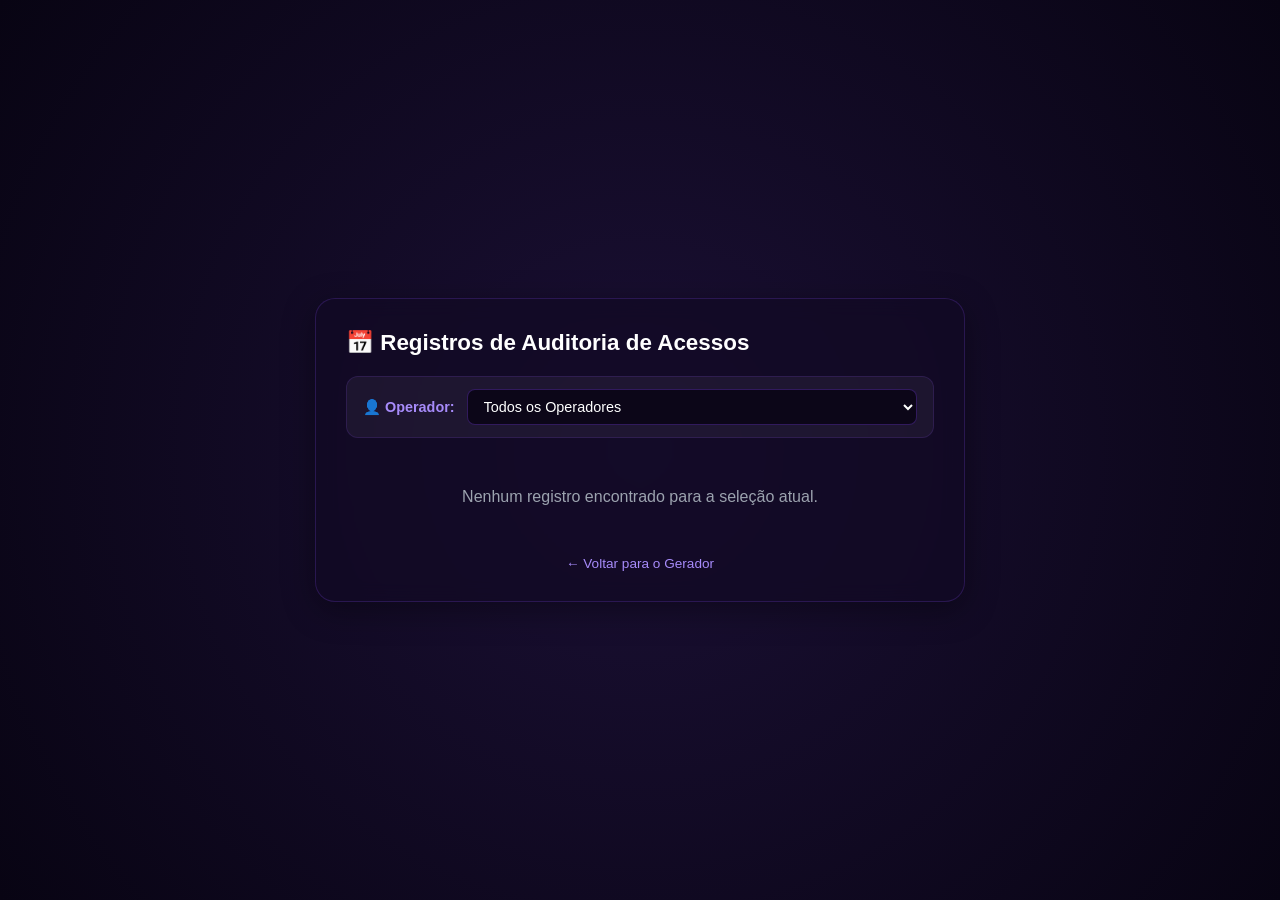
<file: templates/logs.html>
<!DOCTYPE html>
<html lang="pt-BR">
<head>
  <meta charset="UTF-8">
  <meta name="viewport" content="width=device-width, initial-scale=1.0">
  <title>Registros de Auditoria</title>
  <script defer src="https://cdn.vercel-insights.com/v1/script.js"></script>
  <style>
    * {
      box-sizing: border-box;
      margin: 0;
      padding: 0;
      font-family: 'Segoe UI', Tahoma, Geneva, Verdana, sans-serif;
    }

    body {
      background: radial-gradient(circle at center, #1b1035 0%, #080413 100%);
      min-height: 100vh;
      display: flex;
      justify-content: center;
      align-items: center;
      color: #fff;
      padding: 20px;
    }

    .card {
      background: rgba(18, 10, 36, 0.75);
      border: 1px solid rgba(138, 75, 255, 0.2);
      backdrop-filter: blur(10px);
      border-radius: 20px;
      padding: 30px;
      width: 100%;
      max-width: 650px;
      box-shadow: 0 8px 32px 0 rgba(0, 0, 0, 0.37);
    }

    .header h2 {
      font-size: 1.4rem;
      color: #fff;
      margin-bottom: 20px;
    }

    /* ESTILOS DO FILTRO */
    .filter-container {
      display: flex;
      align-items: center;
      gap: 12px;
      margin-bottom: 20px;
      background: rgba(255, 255, 255, 0.05);
      padding: 12px 16px;
      border-radius: 12px;
      border: 1px solid rgba(138, 75, 255, 0.15);
    }

    .filter-container label {
      font-size: 0.9rem;
      color: #a78bfa;
      font-weight: 600;
    }

    .filter-container select {
      flex: 1;
      background: rgba(8, 4, 19, 0.8);
      color: #fff;
      border: 1px solid rgba(138, 75, 255, 0.3);
      padding: 8px 12px;
      border-radius: 8px;
      outline: none;
      font-size: 0.9rem;
      cursor: pointer;
    }

    .filter-container select:focus {
      border-color: #7c3aed;
    }

    .log-group {
      border: 1px solid rgba(138, 75, 255, 0.2);
      border-radius: 12px;
      background: rgba(255, 255, 255, 0.03);
      margin-bottom: 12px;
      overflow: hidden;
    }

    .log-header {
      padding: 14px 18px;
      display: flex;
      justify-content: space-between;
      align-items: center;
      font-weight: 600;
      font-size: 0.95rem;
    }

    .btn-ver-logs {
      background: #7c3aed;
      color: #fff;
      border: none;
      padding: 6px 16px;
      border-radius: 8px;
      cursor: pointer;
      font-weight: bold;
      transition: background 0.2s;
    }

    .btn-ver-logs:hover {
      background: #6d28d9;
    }

    .log-details {
      display: none;
      background: rgba(0, 0, 0, 0.2);
      padding: 15px;
      border-top: 1px solid rgba(138, 75, 255, 0.15);
      font-size: 0.85rem;
    }

    .log-item {
      padding: 10px 0;
      border-bottom: 1px solid rgba(255, 255, 255, 0.05);
    }

    .log-item:last-child { border-bottom: none; }

    .log-meta {
      color: #a78bfa;
      margin-bottom: 4px;
      font-weight: 500;
    }

    .log-info { color: #d1d5db; }

    .empty-state {
      text-align: center;
      padding: 30px;
      color: #9ca3af;
    }

    .footer {
      margin-top: 20px;
      text-align: center;
      font-size: 0.85rem;
    }

    .footer a {
      color: #a78bfa;
      text-decoration: none;
    }
  </style>
</head>
<body>

  <div class="card">
    <div class="header">
      <h2>📅 Registros de Auditoria de Acessos</h2>
    </div>

    <!-- Filtro de Operador -->
    <div class="filter-container">
      <label for="select-operador">👤 Operador:</label>
      <select id="select-operador" onchange="renderizarLogs()">
        <option value="TODOS">Todos os Operadores</option>
      </select>
    </div>

    <div id="container-logs"></div>

    <div class="footer">
      <a href="/">← Voltar para o Gerador</a>
    </div>
  </div>

  <script>
    document.addEventListener("DOMContentLoaded", () => {
      carregarOperadores();
      renderizarLogs();
    });

    // Povoa o dropdown com os operadores salvos no histórico
    function carregarOperadores() {
      const historico = JSON.parse(localStorage.getItem("logs_auditoria")) || [];
      const select = document.getElementById("select-operador");

      // Pega a lista única de nomes de operadores
      const operadores = [...new Set(historico.map(item => item.operador).filter(Boolean))];

      select.innerHTML = '<option value="TODOS">Todos os Operadores</option>';
      operadores.forEach(op => {
        const option = document.createElement("option");
        option.value = op;
        option.textContent = op;
        select.appendChild(option);
      });
    }

    function renderizarLogs() {
      const historico = JSON.parse(localStorage.getItem("logs_auditoria")) || [];
      const container = document.getElementById("container-logs");
      const operadorSelecionado = document.getElementById("select-operador").value;

      // Aplica o filtro se um operador específico for escolhido
      const historicoFiltrado = operadorSelecionado === "TODOS" 
        ? historico 
        : historico.filter(item => item.operador === operadorSelecionado);

      if (historicoFiltrado.length === 0) {
        container.innerHTML = '<div class="empty-state">Nenhum registro encontrado para a seleção atual.</div>';
        return;
      }

      // Agrupa por Data
      const agrupado = historicoFiltrado.reduce((acc, item) => {
        if (!acc[item.data]) acc[item.data] = [];
        acc[item.data].push(item);
        return acc;
      }, {});

      container.innerHTML = "";

      Object.keys(agrupado).reverse().forEach((data, index) => {
        const itensDoDia = agrupado[data];
        const qtd = itensDoDia.length;

        const groupElement = document.createElement("div");
        groupElement.className = "log-group";

        groupElement.innerHTML = `
          <div class="log-header">
            <span>📅 ${data} (${qtd} ${qtd === 1 ? 'acesso' : 'acessos'})</span>
            <button class="btn-ver-logs" onclick="toggleDetalhes(${index})">Ver logs</button>
          </div>
          <div class="log-details" id="detalhes-${index}">
            ${itensDoDia.reverse().map(item => `
              <div class="log-item">
                <div class="log-meta">
                  ⏰ <strong>${item.hora}</strong> — Operador: <strong>${item.operador}</strong>
                </div>
                <div class="log-info">
                  📌 [${item.acao}] ${item.detalhes}
                </div>
              </div>
            `).join('')}
          </div>
        `;

        container.appendChild(groupElement);
      });
    }

    function toggleDetalhes(index) {
      const el = document.getElementById(`detalhes-${index}`);
      el.style.display = el.style.display === "block" ? "none" : "block";
    }
  </script>
</body>
</html>
</file>
